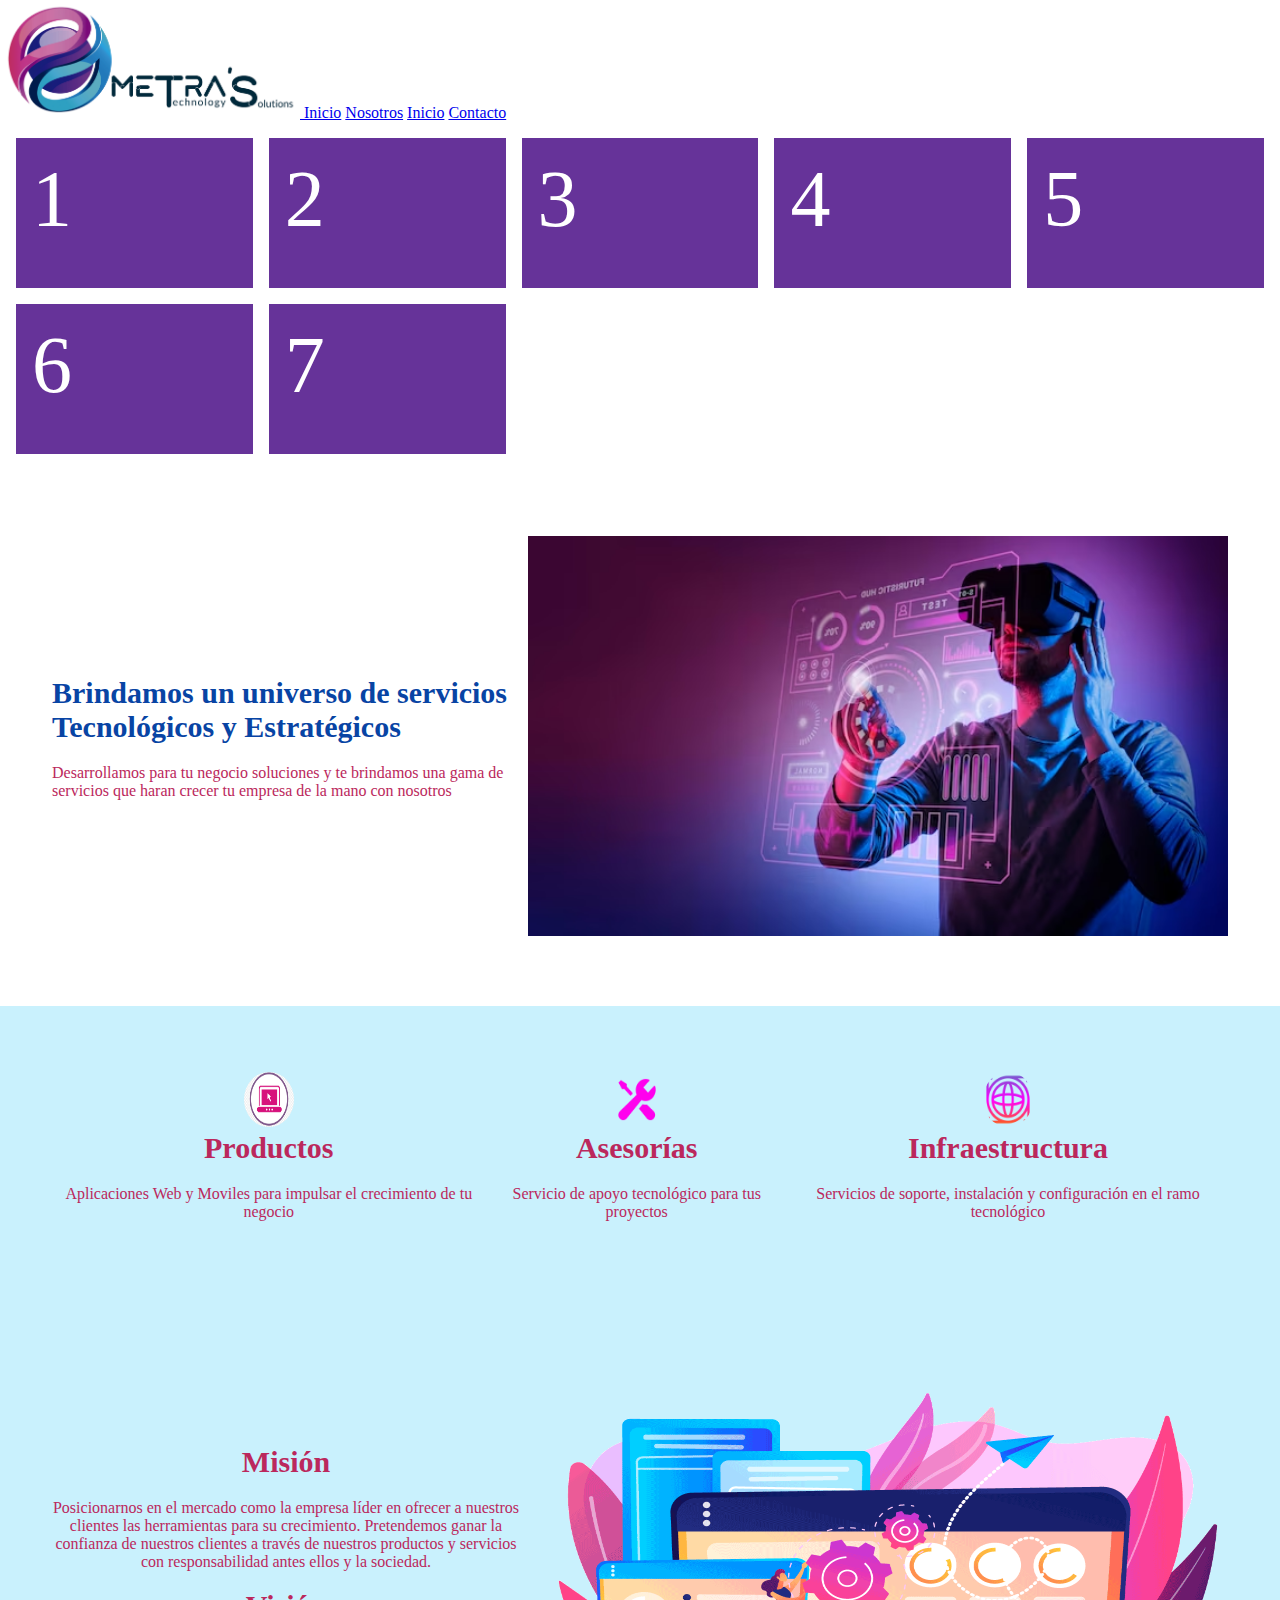
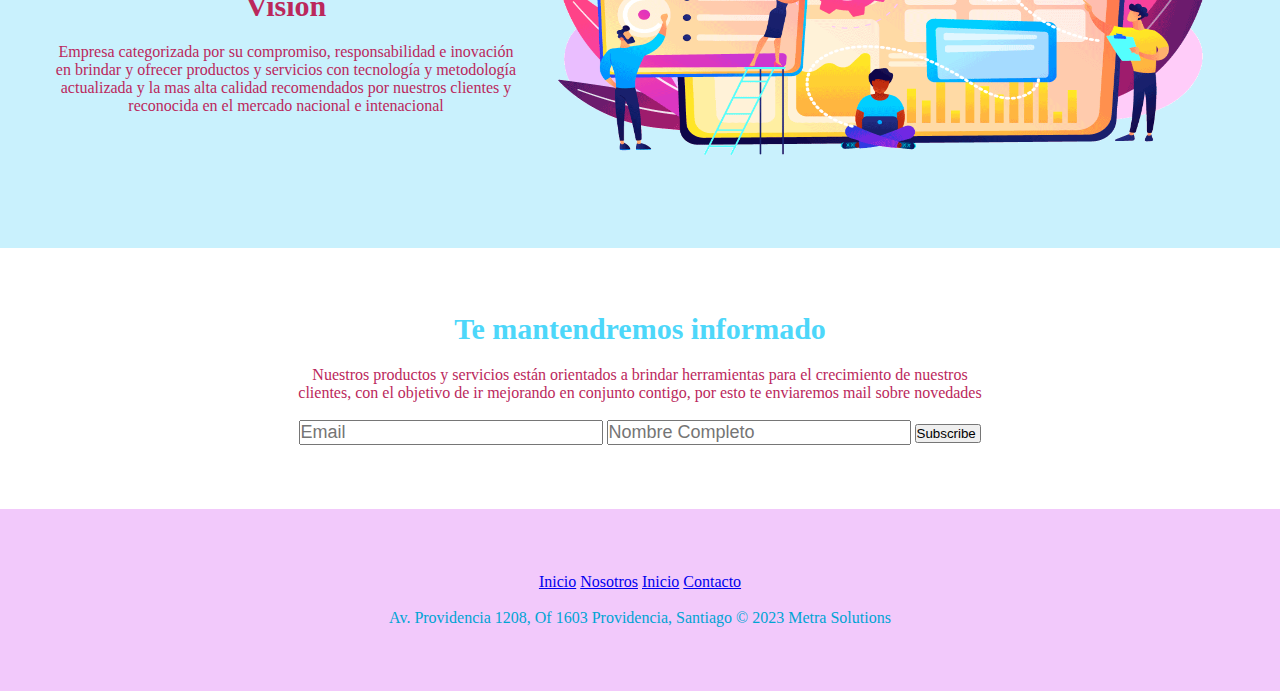
<file: index.html>
<!DOCTYPE html>
<html lang="en">
<head>
    <meta charset="UTF-8">
    <meta name="viewport" content="width=device-width, initial-scale=1.0">
    <title>Metras Solutions</title>
    <link rel="shortcut icon" href="imagenes/logoT.png">
    <link rel="stylesheet" href="estilo.css" />
</head>
<body>
    
    <header>
        <nav>
          <a href="index.html">
            <img src="imagenes/logoH.jpg" alt="Logo Metras" class="logo" />
          </a>
          
          <a href="index.html">Inicio</a>
          <a href="#nosotros">Nosotros</a>
          <a href="servicios.html">Inicio</a>
          <a href="contacto.html">Contacto</a>
        </nav>
      </header>
      <main class="container">
        <div>1</div>
        <div>2</div>
        <div>3</div>
        <div>4</div>
        <div>5</div>
        <div>6</div>
        <div>7</div>
    </main>
        <section id="entrada" class="estilo-seccion">
            <table>
                <tr>
          <td><h1 class="heading-1">Brindamos un universo de servicios Tecnológicos y Estratégicos</h1>
          <p>
            Desarrollamos para tu negocio soluciones y te brindamos una gama de servicios que haran crecer tu empresa de la mano con nosotros
          </p></td>
          <td><img
              src="imagenes/principal.avif"
              alt="imagen 1"
              class="img-inicio"
            /></td>
        </tr>
        </table>
        </section>

        <section id="nosotros" class="estilo-seccion">
            <table>
                <tr>
            <td><article>
              <img
                src="imagenes/soft2.jpg"
                alt="software"
                class="img-icono"
              />
              <h3>Productos</h3>
              <p>
                Aplicaciones Web y Moviles para impulsar el crecimiento de tu negocio
              </p>
            </article>
        </td>
        <td><article>
              <img
                src="imagenes/serv.png"
                alt="asesorias"
                class="img-icono"
              />
              <h3>Asesorías</h3>
              <p>
                Servicio de apoyo tecnológico para tus proyectos
              </p>
            </article>
        </td>
        <td><article>
              <img
                src="imagenes/infra.png"
                alt="infraestructura"
                class="img-icono"
              />
              <h3>Infraestructura</h3>
              <p>
                Servicios de soporte, instalación y configuración en el ramo tecnológico
              </p>
            </article>
        </td>
        </tr>
    </table>
</section>
<section  id="nosotros" class="estilo-seccion">
    <table>
        <tr>
            <td><h3>Misión</h3>
                <p>
                    Posicionarnos en el mercado como la empresa líder en ofrecer a nuestros clientes las herramientas para su crecimiento.
                    Pretendemos ganar la confianza de nuestros clientes a través de nuestros productos y servicios con responsabilidad antes ellos y la sociedad.
                </p>
                <br>
                <h3>Visión</h3>
                <p>
                    Empresa categorizada por su compromiso, responsabilidad e inovación en brindar y ofrecer productos y servicios con tecnología y metodología actualizada y la mas alta calidad recomendados por nuestros clientes y reconocida en el mercado nacional e intenacional
                </p>
            </td>
            <td></td>
            <td></td>
            <td></td>
                <td><img
                    src="imagenes/mv.png"
                    alt="imagen 1"
                    class="img-inicio"
                    /></td>
                </tr>
            </table>
        </section>
        <section id="news" class="estilo-seccion">
            <table>
                <tr></tr>
                <tr>
            <h1 class="heading-1">Te mantendremos informado</h1>
        </tr>
        <tr>
            <p>Nuestros productos y servicios están orientados a brindar herramientas para el crecimiento de nuestros clientes, con el objetivo de ir mejorando en conjunto contigo, por esto te enviaremos mail sobre novedades</p>
        </tr>
        <tr>
            <br>
        <div>
            <input  type="text" style="width : 300px; font-size: 18px"  placeholder="Email">
            <input  type="Nombre Completo" style="width : 300px; font-size: 18px" placeholder="Nombre Completo">
            <input type="button" value="Subscribe " />
        </tr>
        </table>
        </section>
        <section id="footer" class="footer">
            <nav>
     
                <a href="index.html">Inicio</a>
                <a href="#nosotros">Nosotros</a>
                <a href="servicios.html">Inicio</a>
                <a href="contacto.html">Contacto</a>
              </nav>
              <br>
<p>Av. Providencia 1208, Of 1603 Providencia, Santiago

    © 2023 Metra Solutions</p>
        </section>
    
    </body>
</html>
</file>
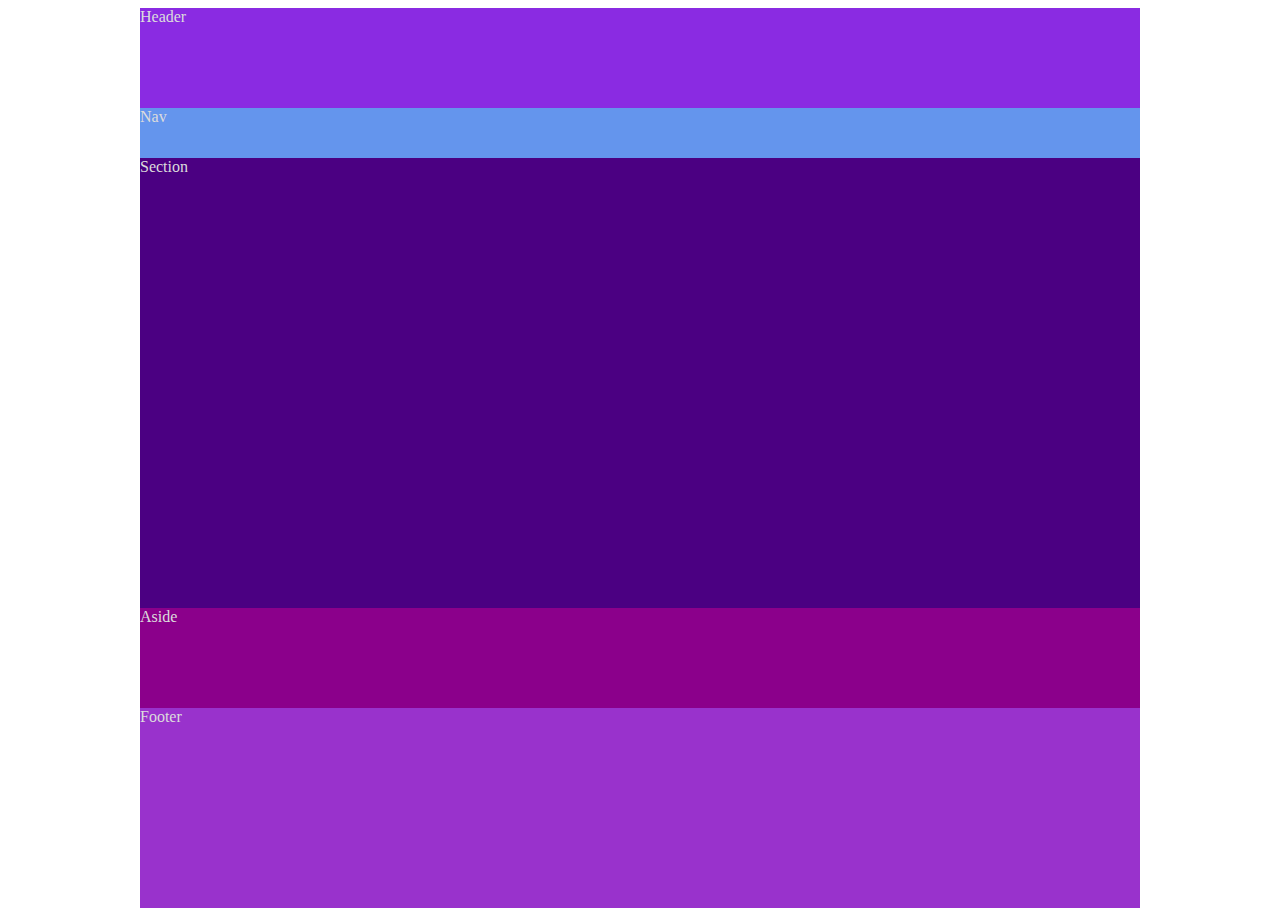
<file: servicios.html>
<!DOCTYPE html>
<html lang="en">
<head>
    <meta charset="UTF-8">
    <meta name="viewport" content="width=device-width, initial-scale=1.0">
    <title>Servicios</title>
    <link rel="shortcut icon" href="imagenes/logoT.png">
    <link rel="stylesheet" href="estiloservicio.css" />
</head>
<body>
<main>
  <header>Header</header>
  <nav>Nav</nav>
  <section>Section</section>
  <aside>Aside</aside>
  <footer>Footer</footer>
</main>
</body>
</html>
</file>
<file: estilo.css>
* {
    margin: 0;
    padding: 0;
  }

  .container {
    display: grid;
    padding: 1rem;
    grid-gap: 1rem;
    grid-template-columns: repeat(auto-fit, minmax(200px, 1fr));
    grid-template-rows: repeat(2, 150px);
    font-size: 5rem;
  }
  
  .container div {
    background-color: rebeccapurple;
    color: white;
    padding: 1rem;
  }
  ul {
    list-style: none;
  }
  
  h1 {
    font-size: 30px;
    margin-bottom: 20px;
    text-align: left;

  }
  h2 {
    margin-bottom: 20px;
    font-size: 38px;
  }
  h3 {
    margin-bottom: 20px;
    font-size: 30px;
  }
  h4 {
    font-size: 24px;
  }
  header nav img {
    width: 100px;
  }
  .logo {
    width: 300px;
  }
  
  section#entrada p {
    color: #bb285c;
    text-align: left;
  }
  section#entrada p span {
    color: #bb285c;
  }
  
  section#entrada h1 {
    color: #0844a4;
  }

  section#news p {
    color: #bb285c;
    margin-left: 20%;
    margin-right: 20%;
  }

  section#news h1 {
    color: #4dd7fa;
    text-align: center;

  }
  section#entrada h2 {
    color: #fff;
  }
  section#entrada {

    background-repeat: no-repeat;
    background-size: cover;

    background-position: center;
  }
  
  section#nosotros {
    background-color: #c9f1fd;
    color: #bb285c;
  }
  
  section#nosotros h2 {
    color: white;
  }
  section#nosotros h4 {
    font-style: italic;
    font-weight: normal;
    font-size: 24px;
  }

  section#nosotros article {
    margin-bottom: 25px;
  }

  .img-inicio {
    width: 700px;
    height: 400px;

  }
  .img-icono {
    width: 50px;
    height: 55px;
    border-radius: 50%;
  }
  
  section#contacto {
    background-image: url('imagenes/logo.jpg');
    background-repeat: repeat;
    background-size: 100px;
  }
  
  section.estilo-seccion {
    padding: 64px 50px;
    text-align: center;
  }

 section#footer {
    background-color: #f2c9fb;
    background-size: 100px;
    padding: 64px 50px;
    text-align: center;
    color:#00a4d3
  }
</file>
<file: estiloservicio.css>
main {
  color: gainsboro;
  margin: 0 auto;
  max-width: 1000px;
  min-height: 100vh;
  display: grid;
  grid-template-columns: 100%;
  grid-template-rows: 100px
    50px
    1fr
    100px
    200px;
  grid-template-areas:
    "my-header my-header my-header"
    "my-nav my-nav my-nav"
    "my-section my-section my-section"
    "my-aside my-aside my-aside"
    "my-footer my-footer my-footer"
}
 
header {
  grid-area: my-header;
  background-color: blueviolet;
}
 
nav {
  grid-area: my-nav;
  background-color: cornflowerblue;
}
 
aside {
  grid-area: my-aside;
  background-color: darkmagenta;
}
 
section {
  grid-area: my-section;
  background-color: indigo;
}
 
footer {
  grid-area: my-footer;
  background-color: darkorchid;
}
 
@media (min-width: 600px) and (max-width: 1000px) {
    main {
      grid-template-columns: 200px 1fr 200px;
      grid-template-rows: 150px
        100px
        1fr
        100px;
      grid-template-areas:
        "my-header my-header my-header"
        "my-nav my-nav my-nav"
        "my-aside my-section my-section"
        "my-footer my-footer my-footer"
    }
  }
</file>
